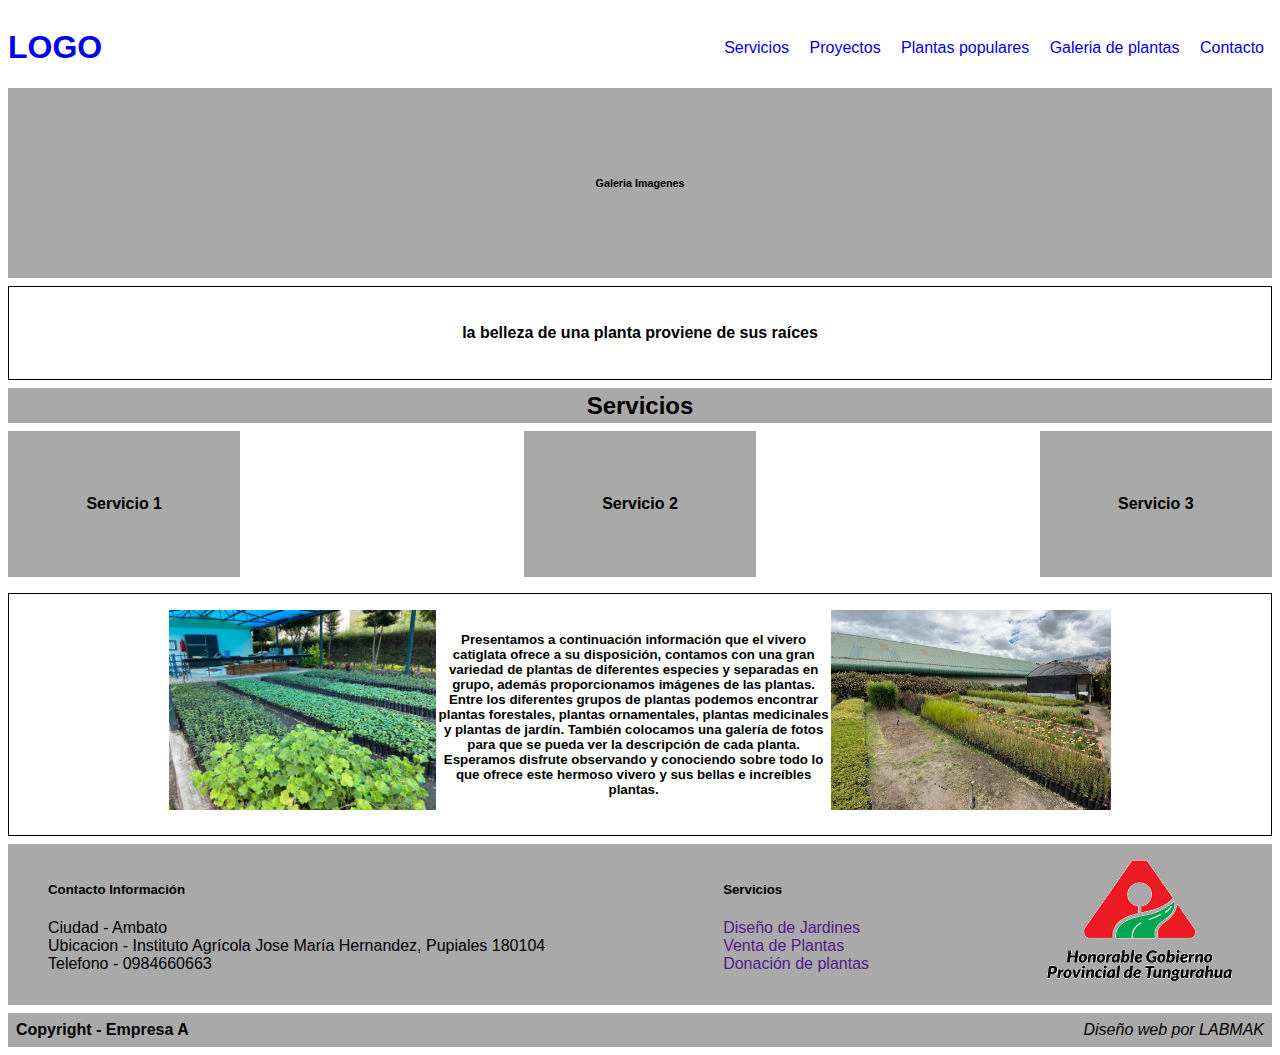
<file: index.html>
<!DOCTYPE html>
<html lang="en">
<head>
    <meta charset="UTF-8">
    <meta http-equiv="X-UA-Compatible" content="IE=edge">
    <meta name="viewport" content="width=device-width, initial-scale=1.0">
    <title>Titulo Sitio</title>
    <link rel="stylesheet" href="./style/style.css">
</head>
<body>
    <header>
        <picture>
            <a href="./index.html"><h1>LOGO</h1></a>
        </picture>
        <nav class=navigation-bar>
            <ul>
                <li><a href="./Servicios.html">Servicios</a></li>
                <li><a href="./Proyectos.html">Proyectos</a></li>
                <li><a href="./Plantas-Populares.html">Plantas populares</a></li>
                <li><a href="./Galeria-plantas.html">Galeria de plantas</a></li>
                <li><a href="./Contacto.html">Contacto</a></li>
            </ul>
        </nav>
    </header>
    <main>
        <div id="images-gallery">
            <h6>Galeria Imagenes</h6>
        </div>
        <div id="slogan">
            <h4>la belleza de una planta proviene de sus raíces</h4>
        </div>
        <div id="services-description">
            <h2>Servicios</h2>
            <div id="quick-look-services">
                <div class="service">
                    <h4>Servicio 1</h4>
                </div>
                <div class="service" >
                    <h4>Servicio 2</h4>
                </div>
                <div class="service">
                    <h4>Servicio 3</h4>
                </div>
            </div>
        </div>
        <div id="quick-description">
            <img src="./images/59b2dfc9-026e-4898-99e2-046761c7de7a.jpg" alt="" width="500" height="200">
            <center><h5>Presentamos a continuación información que el vivero catiglata ofrece a su disposición, contamos con una gran variedad de plantas de diferentes especies y separadas en grupo, además proporcionamos imágenes de las plantas.
                Entre los diferentes grupos de plantas podemos encontrar plantas forestales, plantas ornamentales, plantas medicinales y plantas de jardín.
                
                También colocamos una galería de fotos para que se pueda ver la descripción de cada planta.
                Esperamos disfrute observando y conociendo sobre todo lo que ofrece este hermoso vivero y sus bellas e increíbles plantas.</h5></center>
            
            <img src="./images/cb94859d-7ee5-4654-9fe1-4bc8fee20853.jpg" alt="" width="280" height="200">
        </div>
    </main>
    <footer>
        <div id="info-footer">
            <div id="contact-section-footer">
                <h5>Contacto Información</h5>
                <nav class="navigation-box">
                    <ul>
                        <li>Ciudad - Ambato</li>
                        <li>Ubicacion - Instituto Agrícola Jose María Hernandez, Pupiales 180104</li>
                        <li>Telefono - 0984660663 </li>
                    </ul>
                </nav>
            </div>
            <div id="services-section-footer">
                <h5>Servicios</h5>
                <nav class="navigation-box">
                    <ul>
                        <li><a href="">Diseño de Jardines</a></li>
                        <li><a href="">Venta de Plantas</a></li>
                        <li><a href="">Donación de plantas</a></li>
                    </ul>
                </nav>
            </div>
            <div id="sponsor-section-footer">
                <picture>
                    <img src="./images/logoGAD.png" alt="Gad Tungurahua">
                </picture>
            </div>
        </div>
        <div id="credits">
            <strong>Copyright - Empresa A</strong>
            <em>Diseño web por LABMAK</em>
        </div>
    </footer>
</body>
</html>
</file>
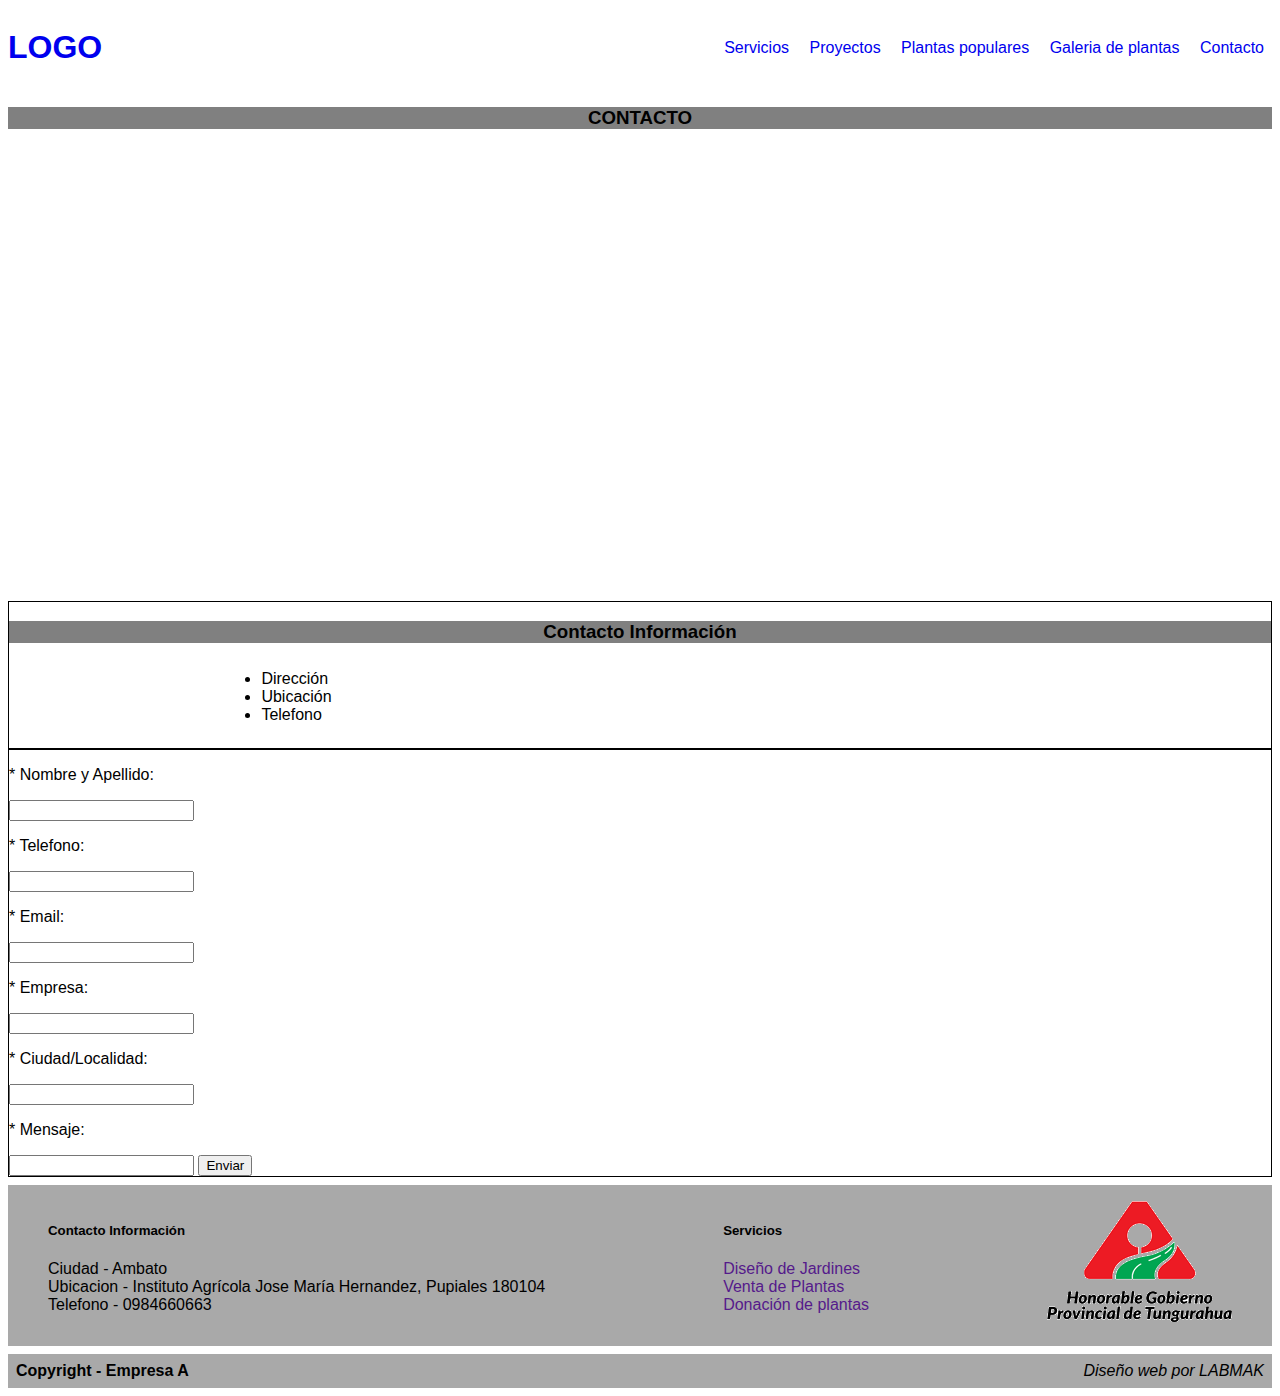
<file: Contacto.html>
<!DOCTYPE html>
<html lang="en">
<head>
    <meta charset="UTF-8">
    <meta http-equiv="X-UA-Compatible" content="IE=edge">
    <meta name="viewport" content="width=device-width, initial-scale=1.0">
    <title>Document</title>
    <link rel="stylesheet" href="./style/style.css">
    <link rel="stylesheet" href="./style/style_contacto.css">
</head>
<body>
    <header>
        <picture>
            <a href="./index.html"><h1>LOGO</h1></a>
        </picture>
        <nav class=navigation-bar>
            <ul>
                <li><a href="./Servicios.html">Servicios</a></li>
                <li><a href="./Proyectos.html">Proyectos</a></li>
                <li><a href="./Plantas-Populares.html">Plantas populares</a></li>
                <li><a href="./Galeria-plantas.html">Galeria de plantas</a></li>
                <li><a href="./Contacto.html">Contacto</a></li>
            </ul>
        </nav>
    </header>
    <main>
        <h3>CONTACTO</h3>
        <div>
            <center>
                <iframe src="https://www.google.com/maps/embed?pb=!1m18!1m12!1m3!1d997.2222168357277!2d-78.60721257082649!3d-1.2367536999436228!2m3!1f0!2f0!3f0!3m2!1i1024!2i768!4f13.1!3m3!1m2!1s0x91d38108c64fd9f3%3A0xb14c0195e55ba900!2sVivero%20GAD%20Tugurahua!5e0!3m2!1ses!2sec!4v1617379482150!5m2!1ses!2sec" width="100%" height="450" style="border:0;" allowfullscreen="" loading="lazy"></iframe>
            </center>
        </div>
        <div id="contact-information">
            <h3>Contacto Información</h3>
            <ul>
                <li>Dirección </li>
                <li>Ubicación </li>
                <li>Telefono</li>
            </ul>
        </div>
        <div id="form-contact">
            <p>* Nombre y Apellido: </p>
            <input type="text" name="" id="">
            <p>* Telefono: </p>
            <input type="text" name="" id="">
            <p>* Email: </p>
            <input type="text" name="" id="">
            <p>* Empresa: </p>
            <input type="text" name="" id="">
            <p>* Ciudad/Localidad: </p>
            <input type="text" name="" id="">
            <p>* Mensaje: </p>
            <input type="text" name="" id="">
            <input type="button" value="Enviar">
        </div>
    </main>
    <footer>
        <div id="info-footer">
            <div id="contact-section-footer">
                <h5>Contacto Información</h5>
                <nav class="navigation-box">
                    <ul>
                        <li>Ciudad - Ambato</li>
                        <li>Ubicacion - Instituto Agrícola Jose María Hernandez, Pupiales 180104</li>
                        <li>Telefono - 0984660663 </li>
                    </ul>
                </nav>
            </div>
            <div id="services-section-footer">
                <h5>Servicios</h5>
                <nav class="navigation-box">
                    <ul>
                        <li><a href="">Diseño de Jardines</a></li>
                        <li><a href="">Venta de Plantas</a></li>
                        <li><a href="">Donación de plantas</a></li>
                    </ul>
                </nav>
            </div>
            <div id="sponsor-section-footer">
                <picture>
                    <img src="./images/logoGAD.png" alt="Gad Tungurahua">
                </picture>
            </div>
        </div>
        <div id="credits">
            <strong>Copyright - Empresa A</strong>
            <em>Diseño web por LABMAK</em>
        </div>
    </footer>
</body>
</html>
</file>
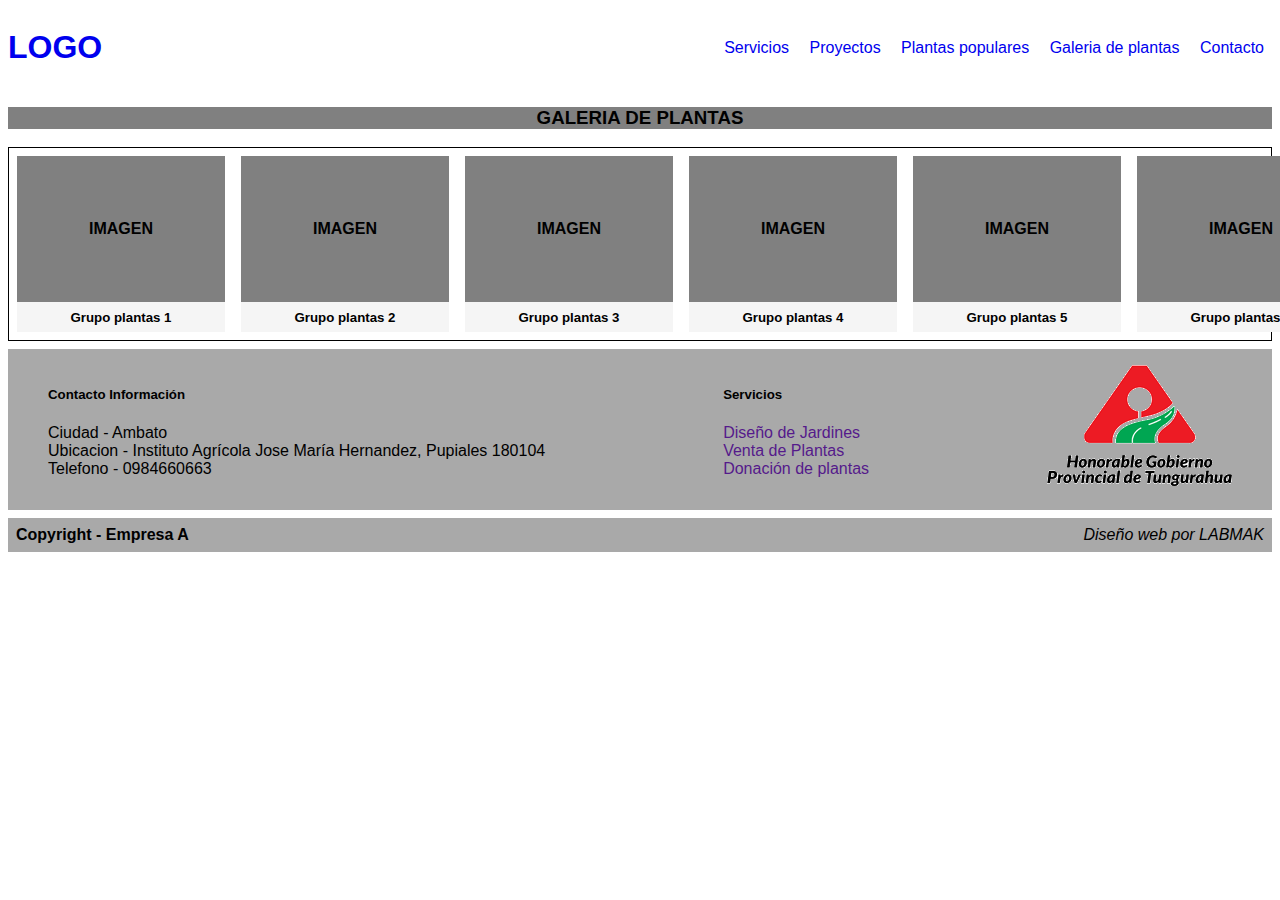
<file: Galeria-plantas.html>
<!DOCTYPE html>
<html lang="en">
<head>
    <meta charset="UTF-8">
    <meta http-equiv="X-UA-Compatible" content="IE=edge">
    <meta name="viewport" content="width=device-width, initial-scale=1.0">
    <title>Document</title>
    <link rel="stylesheet" href="./style/style.css">
    <link rel="stylesheet" href="./style/style_grupo_plantas.css">
</head>
<body>
    <header>
        <picture>
            <a href="./index.html"><h1>LOGO</h1></a>
        </picture>
        <nav class=navigation-bar>
            <ul>
                <li><a href="./Servicios.html">Servicios</a></li>
                <li><a href="./Proyectos.html">Proyectos</a></li>
                <li><a href="./Plantas-Populares.html">Plantas populares</a></li>
                <li><a href="./Galeria-plantas.html">Galeria de plantas</a></li>
                <li><a href="./Contacto.html">Contacto</a></li>
            </ul>
        </nav>
    </header>
    <main>
        <h3>GALERIA DE PLANTAS</h3>
        <div id="plant-group-container">
            <div class="plant-group">
                <picture>
                    <h4>IMAGEN</h4>
                </picture>
                <h5>Grupo plantas 1</h5>
            </div>
            <div class="plant-group">
                <picture>
                    <h4>IMAGEN</h4>
                </picture>
                <h5>Grupo plantas 2</h5>
            </div>
            <div class="plant-group">
                <picture>
                    <h4>IMAGEN</h4>
                </picture>
                <h5>Grupo plantas 3</h5>
            </div>
            <div class="plant-group">
                <picture>
                    <h4>IMAGEN</h4>
                </picture>
                <h5>Grupo plantas 4</h5>
            </div>
            <div class="plant-group">
                <picture>
                    <h4>IMAGEN</h4>
                </picture>
                <h5>Grupo plantas 5</h5>
            </div>
            <div class="plant-group">
                <picture>
                    <h4>IMAGEN</h4>
                </picture>
                <h5>Grupo plantas 6</h5>
            </div>
            <div class="plant-group">
                <picture>
                    <h4>IMAGEN</h4>
                </picture>
                <h5>Grupo plantas 7</h5>
            </div>
            <div class="plant-group">
                <picture>
                    <h4>IMAGEN</h4>
                </picture>
                <h5>Grupo plantas 8</h5>
            </div>
            <div class="plant-group">
                <picture>
                    <h4>IMAGEN</h4>
                </picture>
                <h5>Grupo plantas 9</h5>
            </div>
        </div>
    </main>
    <footer>
        <div id="info-footer">
            <div id="contact-section-footer">
                <h5>Contacto Información</h5>
                <nav class="navigation-box">
                    <ul>
                        <li>Ciudad - Ambato</li>
                        <li>Ubicacion - Instituto Agrícola Jose María Hernandez, Pupiales 180104</li>
                        <li>Telefono - 0984660663 </li>
                    </ul>
                </nav>
            </div>
            <div id="services-section-footer">
                <h5>Servicios</h5>
                <nav class="navigation-box">
                    <ul>
                        <li><a href="">Diseño de Jardines</a></li>
                        <li><a href="">Venta de Plantas</a></li>
                        <li><a href="">Donación de plantas</a></li>
                    </ul>
                </nav>
            </div>
            <div id="sponsor-section-footer">
                <picture>
                    <img src="./images/logoGAD.png" alt="Gad Tungurahua">
                </picture>
            </div>
        </div>
        <div id="credits">
            <strong>Copyright - Empresa A</strong>
            <em>Diseño web por LABMAK</em>
        </div>
    </footer>
</body>
</html>
</file>
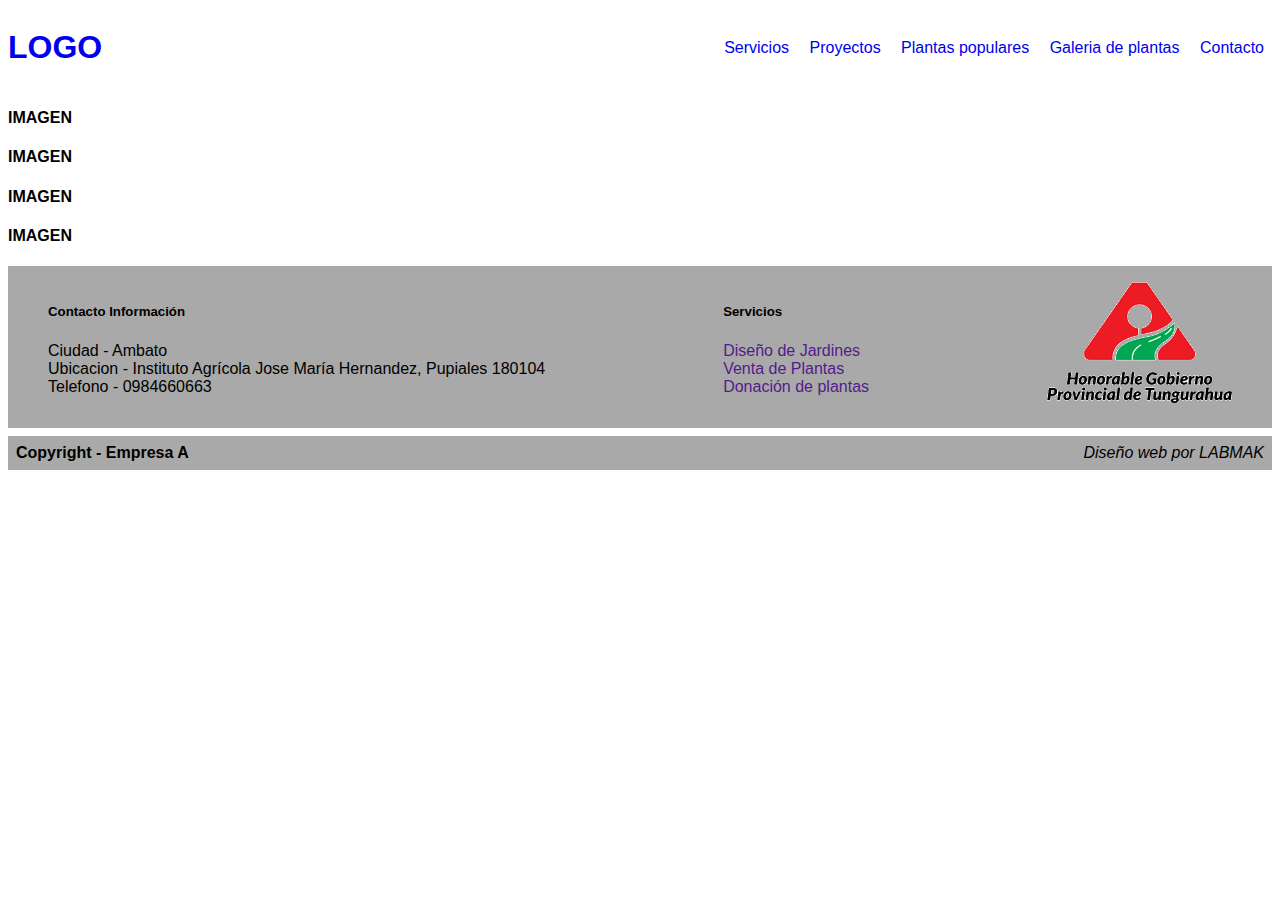
<file: Grupo-plantas.html>
<!DOCTYPE html>
<html lang="en">
<head>
    <meta charset="UTF-8">
    <meta http-equiv="X-UA-Compatible" content="IE=edge">
    <meta name="viewport" content="width=device-width, initial-scale=1.0">
    <title>Document</title>
    <link rel="stylesheet" href="./style/style.css">
    <link rel="stylesheet" href="./style/style_grupo_plantas.css">
</head>
<body>
    <header>
        <picture>
            <a href="./index.html"><h1>LOGO</h1></a>
        </picture>
        <nav class=navigation-bar>
            <ul>
                <li><a href="./Servicios.html">Servicios</a></li>
                <li><a href="./Proyectos.html">Proyectos</a></li>
                <li><a href="./Plantas-Populares.html">Plantas populares</a></li>
                <li><a href="./Galeria-plantas.html">Galeria de plantas</a></li>
                <li><a href="./Contacto.html">Contacto</a></li>
            </ul>
        </nav>
    </header>
    <main>
        <h4>IMAGEN</h4>
        <h4>IMAGEN</h4>
        <h4>IMAGEN</h4>
        <h4>IMAGEN</h4>
    </main>
    <footer>
        <div id="info-footer">
            <div id="contact-section-footer">
                <h5>Contacto Información</h5>
                <nav class="navigation-box">
                    <ul>
                        <li>Ciudad - Ambato</li>
                        <li>Ubicacion - Instituto Agrícola Jose María Hernandez, Pupiales 180104</li>
                        <li>Telefono - 0984660663 </li>
                    </ul>
                </nav>
            </div>
            <div id="services-section-footer">
                <h5>Servicios</h5>
                <nav class="navigation-box">
                    <ul>
                        <li><a href="">Diseño de Jardines</a></li>
                        <li><a href="">Venta de Plantas</a></li>
                        <li><a href="">Donación de plantas</a></li>
                    </ul>
                </nav>
            </div>
            <div id="sponsor-section-footer">
                <picture>
                    <img src="./images/logoGAD.png" alt="Gad Tungurahua">
                </picture>
            </div>
        </div>
        <div id="credits">
            <strong>Copyright - Empresa A</strong>
            <em>Diseño web por LABMAK</em>
        </div>
    </footer>
</body>
</html>
</file>
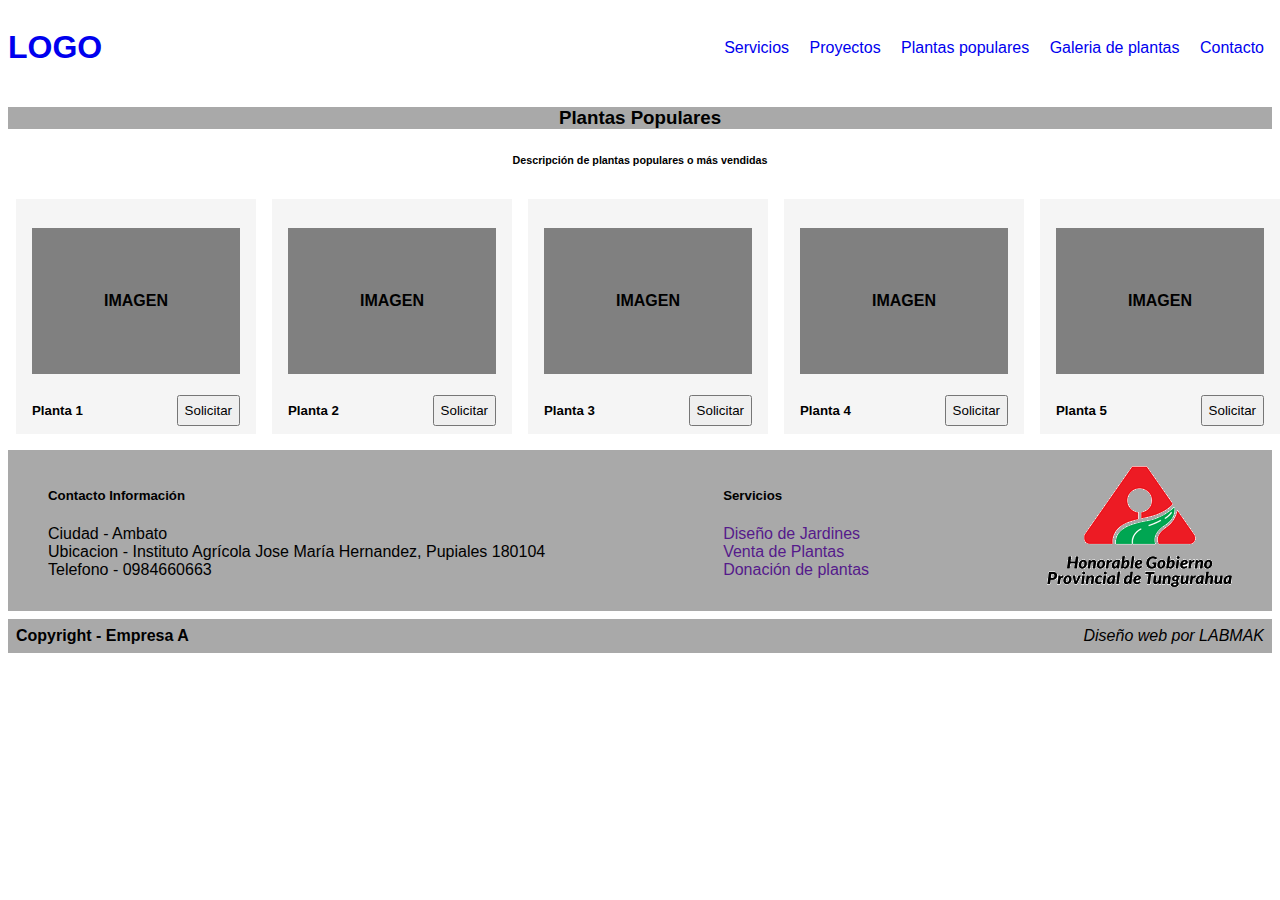
<file: Plantas-Populares.html>
<!DOCTYPE html>
<html lang="en">
<head>
    <meta charset="UTF-8">
    <meta http-equiv="X-UA-Compatible" content="IE=edge">
    <meta name="viewport" content="width=device-width, initial-scale=1.0">
    <title>Document</title>
    <link rel="stylesheet" href="./style/style.css">
    <link rel="stylesheet" href="./style/style_plantas_populares.css">
</head>
<body>
    <header>
        <picture>
            <a href="./index.html"><h1>LOGO</h1></a>
        </picture>
        <nav class=navigation-bar>
            <ul>
                <li><a href="./Servicios.html">Servicios</a></li>
                <li><a href="./Proyectos.html">Proyectos</a></li>
                <li><a href="./Plantas-Populares.html">Plantas populares</a></li>
                <li><a href="./Galeria-plantas.html">Galeria de plantas</a></li>
                <li><a href="./Contacto.html">Contacto</a></li>
            </ul>
        </nav>
    </header>
    <main>
        <h3>Plantas Populares</h3>
        <h6>Descripción de plantas populares o más vendidas</h6>
        <div id="plants-container">
            <div class="plant-link">
                <picture>
                    <h4>IMAGEN</h4>
                </picture>
                <h5>Planta 1</h5>
                <input type="button" value="Solicitar">
            </div>
            <div class="plant-link">
                <picture>
                    <h4>IMAGEN</h4>
                </picture>
                <h5>Planta 2</h5>
                <input type="button" value="Solicitar">
            </div>
            <div class="plant-link">
                <picture>
                    <h4>IMAGEN</h4>
                </picture>
                <h5>Planta 3</h5>
                <input type="button" value="Solicitar">
            </div>
            <div class="plant-link">
                <picture>
                    <h4>IMAGEN</h4>
                </picture>
                <h5>Planta 4</h5>
                <input type="button" value="Solicitar">
            </div>
            <div class="plant-link">
                <picture>
                    <h4>IMAGEN</h4>
                </picture>
                <h5>Planta 5</h5>
                <input type="button" value="Solicitar">
            </div>
            <div class="plant-link">
                <picture>
                    <h4>IMAGEN</h4>
                </picture>
                <h5>Planta 6</h5>
                <input type="button" value="Solicitar">
            </div>
        </div>
    </main>
    <footer>
        <div id="info-footer">
            <div id="contact-section-footer">
                <h5>Contacto Información</h5>
                <nav class="navigation-box">
                    <ul>
                        <li>Ciudad - Ambato</li>
                        <li>Ubicacion - Instituto Agrícola Jose María Hernandez, Pupiales 180104</li>
                        <li>Telefono - 0984660663 </li>
                    </ul>
                </nav>
            </div>
            <div id="services-section-footer">
                <h5>Servicios</h5>
                <nav class="navigation-box">
                    <ul>
                        <li><a href="">Diseño de Jardines</a></li>
                        <li><a href="">Venta de Plantas</a></li>
                        <li><a href="">Donación de plantas</a></li>
                    </ul>
                </nav>
            </div>
            <div id="sponsor-section-footer">
                <picture>
                    <img src="./images/logoGAD.png" alt="Gad Tungurahua">
                </picture>
            </div>
        </div>
        <div id="credits">
            <strong>Copyright - Empresa A</strong>
            <em>Diseño web por LABMAK</em>
        </div>
    </footer>
</body>
</html>
</file>
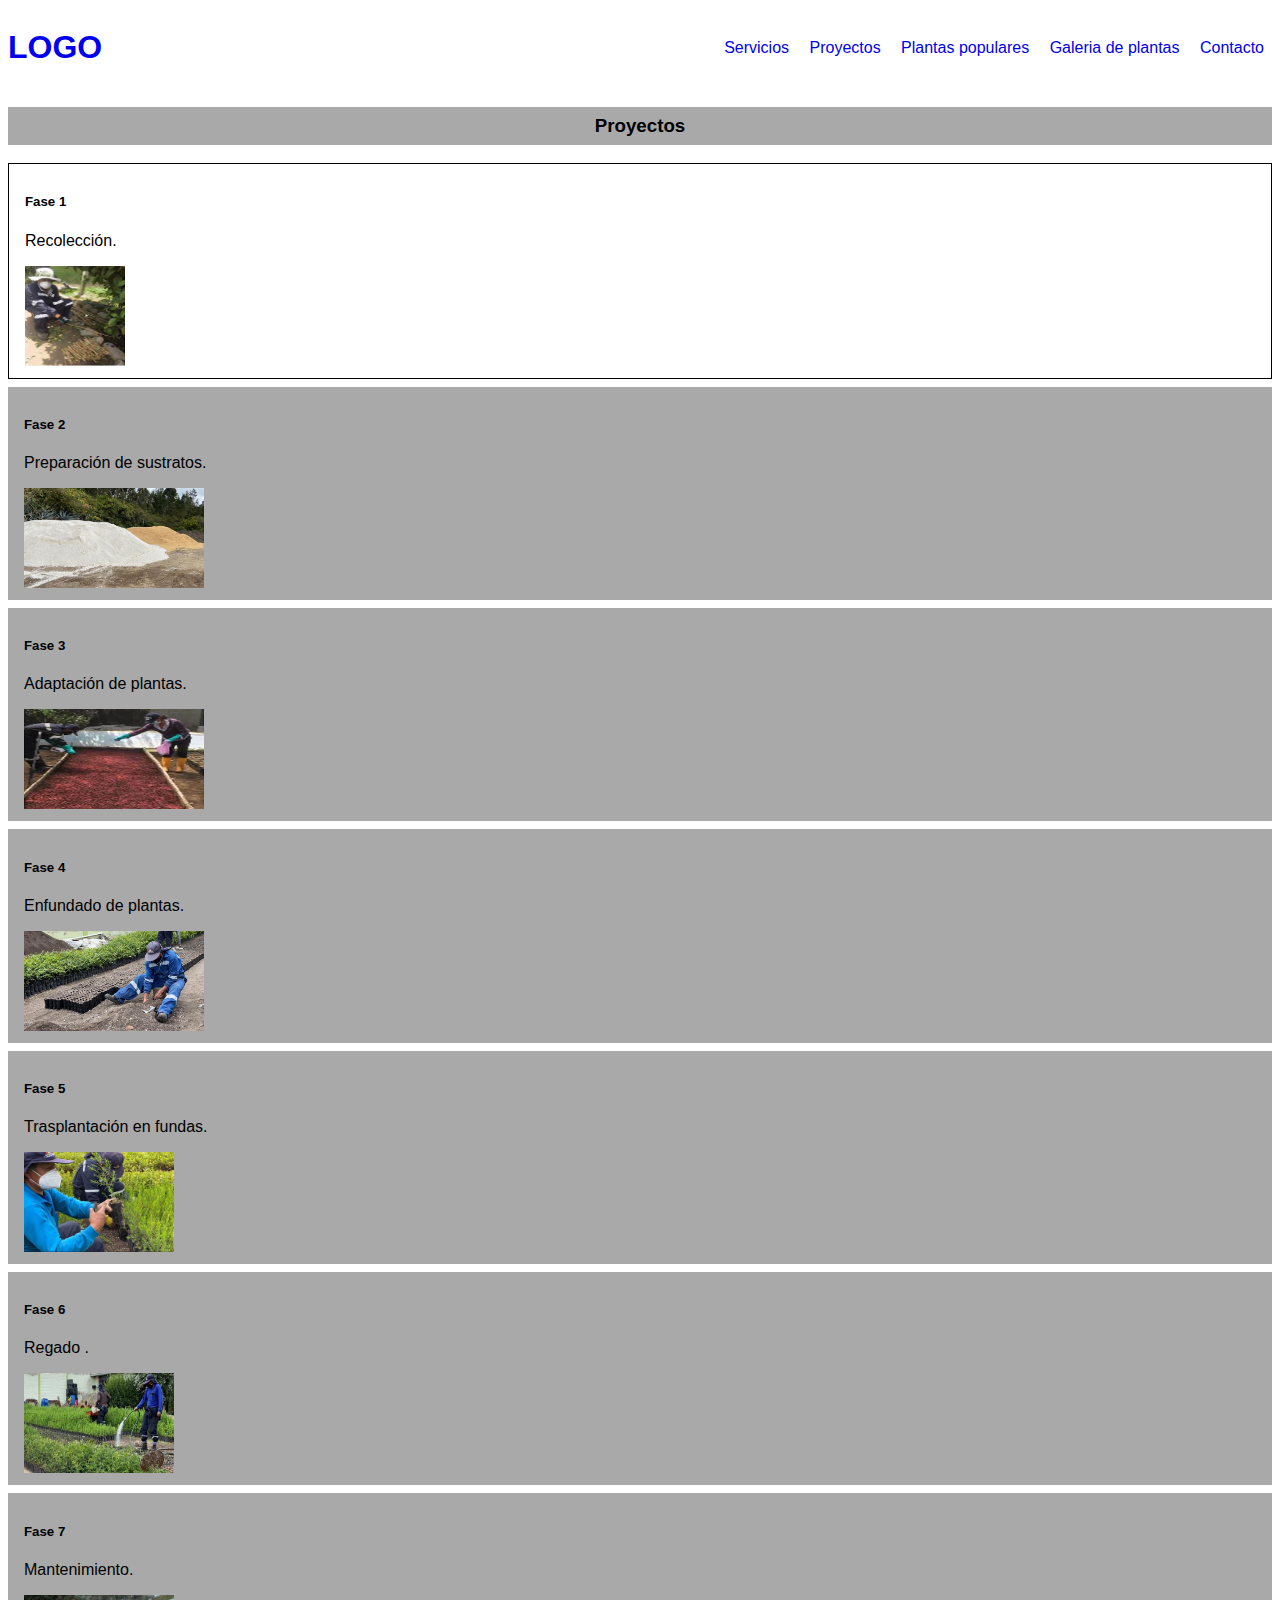
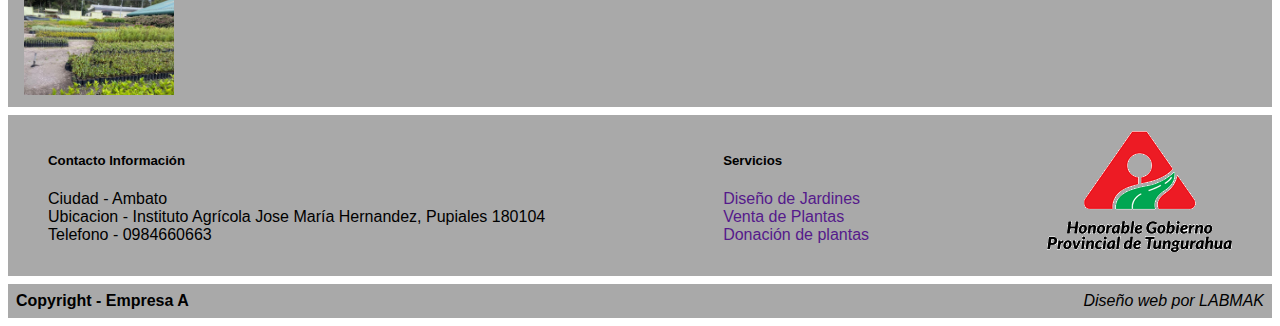
<file: Proyectos.html>
<!DOCTYPE html>
<html lang="en">
<head>
    <meta charset="UTF-8">
    <meta http-equiv="X-UA-Compatible" content="IE=edge">
    <meta name="viewport" content="width=device-width, initial-scale=1.0">
    <title>Document</title>
    <link rel="stylesheet" href="./style/style.css">
    <link rel="stylesheet" href="./style/style_proyectos.css">
</head>
<body>
    <header>
        <picture>
            <a href="./index.html"><h1>LOGO</h1></a>
        </picture>
        <nav class=navigation-bar>
            <ul>
                <li><a href="./Servicios.html">Servicios</a></li>
                <li><a href="./Proyectos.html">Proyectos</a></li>
                <li><a href="./Plantas-Populares.html">Plantas populares</a></li>
                <li><a href="./Galeria-plantas.html">Galeria de plantas</a></li>
                <li><a href="./Contacto.html">Contacto</a></li>
            </ul>
        </nav>
    </header>
    <main>
        <div id="main-projects">
            <h3>Proyectos</h3>
            <div id="projects-description">
                <h5>Fase 1</h5>
                    <p>Recolección.</p>
                    <img src="./images/img1.JPG" alt="" width="100" height="100">
                </div>
                <div class="project-description">
                    <h5>Fase 2</h5>
                    <p>Preparación de sustratos.</p>
                    <img src="./images/img2.JPG" alt="" width="180" height="100">
                </div>
                <div class="project-description">
                    <h5>Fase 3</h5>
                    <p>Adaptación de plantas.</p>
                    <img src="./images/img3.JPG" alt="" width="180" height="100">
                </div>
                <div class="project-description">
                    <h5>Fase 4</h5>
                    <p>Enfundado de plantas.</p>
                    <img src="./images/img4.JPG" alt="" width="180" height="100">
                </div>
                <div class="project-description">
                    <h5>Fase 5</h5>
                    <p>Trasplantación en fundas.</p>
                    <img src="./images/img5.JPG" alt="" width="150" height="100">
                </div>
                <div class="project-description">
                    <h5>Fase 6</h5>
                    <p>Regado .</p>
                    <img src="./images/img6.JPG" alt="" width="150" height="100">
                </div>
                <div class="project-description">
                    <h5>Fase 7</h5>
                    <p>Mantenimiento.</p>
                    <img src="./images/img7.JPG" alt="" width="150" height="100">
                </div>
            </div>
        </div>
    </main>
    <footer>
        <div id="info-footer">
            <div id="contact-section-footer">
                <h5>Contacto Información</h5>
                <nav class="navigation-box">
                    <ul>
                        <li>Ciudad - Ambato</li>
                        <li>Ubicacion - Instituto Agrícola Jose María Hernandez, Pupiales 180104</li>
                        <li>Telefono - 0984660663 </li>
                    </ul>
                </nav>
            </div>
            <div id="services-section-footer">
                <h5>Servicios</h5>
                <nav class="navigation-box">
                    <ul>
                        <li><a href="">Diseño de Jardines</a></li>
                        <li><a href="">Venta de Plantas</a></li>
                        <li><a href="">Donación de plantas</a></li>
                    </ul>
                </nav>
            </div>
            <div id="sponsor-section-footer">
                <picture>
                    <img src="./images/logoGAD.png" alt="Gad Tungurahua">
                </picture>
            </div>
        </div>
        <div id="credits">
            <strong>Copyright - Empresa A</strong>
            <em>Diseño web por LABMAK</em>
        </div>
    </footer>
</body>
</html>
</file>
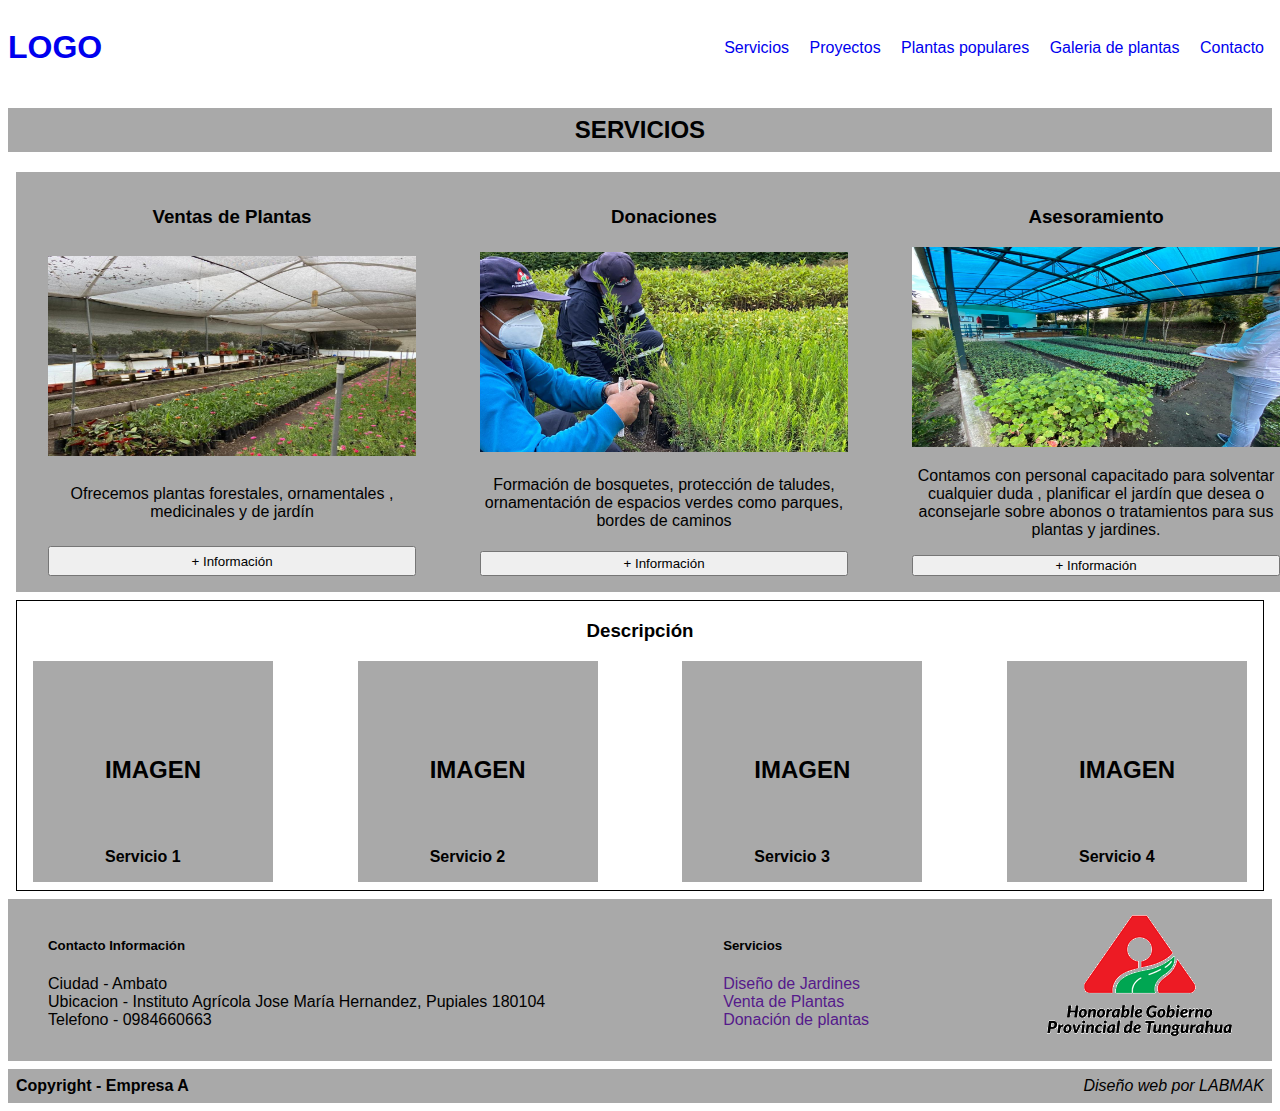
<file: Servicios.html>
<!DOCTYPE html>
<html lang="en">
<head>
    <meta charset="UTF-8">
    <meta http-equiv="X-UA-Compatible" content="IE=edge">
    <meta name="viewport" content="width=device-width, initial-scale=1.0">
    <title>Servicios</title>
    <link rel="stylesheet" href="./style/style.css">
    <link rel="stylesheet" href="./style/style_servicios.css">
</head>
<body>
    <header>
        <picture>
            <a href="./index.html"><h1>LOGO</h1></a>
        </picture>
        <nav class=navigation-bar>
            <ul>
                <li><a href="./Servicios.html">Servicios</a></li>
                <li><a href="./Proyectos.html">Proyectos</a></li>
                <li><a href="./Plantas-Populares.html">Plantas populares</a></li>
                <li><a href="./Galeria-plantas.html">Galeria de plantas</a></li>
                <li><a href="./Contacto.html">Contacto</a></li>
            </ul>
        </nav>
    </header>
    <main>
        <div id="services-container">
            <h2>SERVICIOS</h2>
            <div id="main-services">
                <div class="service">
                    <h3>Ventas de Plantas</h3>
                    <picture>
                        <img src="./images/90226530-5bc2-4c53-9440-4f7907b1eb91.jpg" alt="" width="368" height="200">
                    </picture>
                    <center><p>Ofrecemos plantas forestales, ornamentales , medicinales y de jardín </p></center>
                    <input type="button" value="+ Información">
                </div>
                <div class="service" >
                    <h3>Donaciones</h3>
                    <picture>
                        <img src="./images/0b46b68e-6faf-43f2-b671-30272b0378de.jpg" alt="" width="368" height="200">
                    </picture>
                    <center><p>Formación de bosquetes, protección de taludes, ornamentación de espacios verdes  como parques, bordes de caminos</p></center>
                    <input type="button" value="+ Información">
                </div>
                <div class="service">
                    <h3>Asesoramiento</h3>
                    <picture>
                        <img src="./images/b7dd4fc2-e35c-421b-83ff-6b8507fd7e64.jpg" alt="" width="368" height="200">
                    </picture>
                    <center><p>Contamos con personal capacitado  para solventar cualquier duda , planificar  el jardín  que desea  o aconsejarle sobre  abonos  o tratamientos para sus plantas  y jardines.</p></center>
                    <input type="button" value="+ Información">
                </div>
            </div>
        </div>
        <div id="services-description">
            <h3>Descripción</h3>
            <div id="services-imgs">
                <picture class="img-all-services">
                    <h4>IMAGEN</h2>
                    <h6>Servicio 1</h6>
                </picture>
                <picture class="img-all-services">
                    <h4>IMAGEN</h2>
                    <h6>Servicio 2</h6>
                </picture>
                <picture class="img-all-services">
                    <h4>IMAGEN</h2>
                    <h6>Servicio 3</h6>
                </picture>
                <picture class="img-all-services">
                    <h4>IMAGEN</h2>
                    <h6>Servicio 4</h6>
                </picture>
            </div>
        </div>
    </main>
    <footer>
        <div id="info-footer">
            <div id="contact-section-footer">
                <h5>Contacto Información</h5>
                <nav class="navigation-box">
                    <ul>
                        <li>Ciudad - Ambato</li>
                        <li>Ubicacion - Instituto Agrícola Jose María Hernandez, Pupiales 180104</li>
                        <li>Telefono - 0984660663 </li>
                    </ul>
                </nav>
            </div>
            <div id="services-section-footer">
                <h5>Servicios</h5>
                <nav class="navigation-box">
                    <ul>
                        <li><a href="">Diseño de Jardines</a></li>
                        <li><a href="">Venta de Plantas</a></li>
                        <li><a href="">Donación de plantas</a></li>
                    </ul>
                </nav>
            </div>
            <div id="sponsor-section-footer">
                <picture>
                    <img src="./images/logoGAD.png" alt="Gad Tungurahua">
                </picture>
            </div>
        </div>
        <div id="credits">
            <strong>Copyright - Empresa A</strong>
            <em>Diseño web por LABMAK</em>
        </div>
    </footer>
</body>
</html>
</file>
<file: style/style.css>
body {
    font-family: Arial, Helvetica, sans-serif;
}

a {
    text-decoration: none;
}

/*Header*/
header {
    display: flex;
    justify-content: space-between;
}

.navigation-bar {
    align-self: center;
}

.navigation-bar ul li {
    display: inline-block;
    padding: 0rem 0.5rem;
}

/*Main*/
#images-gallery {
    display: flex;
    justify-content: center;
    background-color: darkgray;
    padding: 4rem 10rem;
    margin-bottom: 0.5rem;
}

#slogan {
    display: flex;
    justify-content: center;
    border: 1px solid black;
    padding: 1rem 10rem;
    margin-bottom: 0.5rem;
}

#services-description {
    margin-bottom: 0.5rem;
}

#services-description h2{
    display: flex;
    justify-content: center;
    background-color: darkgray;
    padding: 0.2rem 10rem;
    margin: 0px;
}

#quick-look-services {
    display: flex;
    justify-content: space-between;
    margin: 0rem -0.5rem;
}

.service h4 {
    padding: 4rem 4.9rem;
    margin: 0.5rem 0.5rem;
    background-color: darkgray;
}

#quick-description {
    display: flex;
    justify-content: center;
    padding: 1rem 10rem;
    border: 1px solid black;
}

/*Footer*/
#info-footer {
    display: flex;
    justify-content: space-between;
    margin: 0.5rem 0rem;
    background-color: darkgray;
}

.navigation-box li {
    list-style: none;
}

.navigation-box ul {
    padding-inline-start: 0;
}

#contact-section-footer {
    margin: 0.5rem 0.5rem;
    padding: 0.5rem 2rem;
}

#info-section-footer {
    margin: 0.5rem 0.5rem;
    padding: 0.5rem 2rem;
}

#services-section-footer {
    margin: 0.5rem 0.5rem;
    padding: 0.5rem 2rem;
}

#sponsor-section-footer {
    margin: 0.5rem 0.5rem;
    padding: 0.5rem 2rem;
}

#credits {
    display: flex;
    justify-content: space-between;
    padding: 0.5rem 0.5rem;
    background-color: darkgray;
}
</file>
<file: style/style_contacto.css>
/*Main*/
main h3 {
    display: flex;
    justify-content: center;
    background-color: gray;
}

main h4 {
    display: flex;
    justify-content: center;
    margin: 1rem 0;
    padding: 10rem 10rem;
    background-color: gray;
}

#contact-information {
    border: 1px solid black;
}

#contact-information ul {
    padding: 0.5rem 0 0.5rem 20%;
}

#form-contact {
    /*display: flex;*/
    border: 1px solid black;
}
</file>
<file: style/style_grupo_plantas.css>
/*Main*/
main h3 {
    display: flex;
    justify-content: center;
    background-color: gray;
}

#plant-group-container {
    display: flex;
    border: 1px solid black;
}

.plant-group {
    background-color: whitesmoke;
    margin: 0.5rem 0.5rem;
    padding: 0.5rem 1rem;
}

.plant-group picture h4 {
    background-color: gray;
    margin: -0.5rem -1rem 0rem -1rem;
    padding: 4rem 4.5rem;
}

.plant-group h5 {
    display: flex;
    justify-content: center;
    margin: 0.5rem;
    margin-bottom: -0.1rem;
}
</file>
<file: style/style_plantas_populares.css>
/*Main*/

main h3 {
    display: flex;
    justify-content: center;
    background-color: darkgrey;
}

main h6 {
    display: flex;
    justify-content: center;

}

#plants-container {
    display: flex;
}

.plant-link {
    display: flex;
    flex-wrap: wrap;
    justify-content: space-between;
    margin: 0.5rem 0.5rem;
    padding: 0.5rem 1rem;
    background-color: whitesmoke;
}

.plant-link picture h4 {
    background-color: gray;
    padding: 4rem 4.5rem;
}

.plant-link h5 {
    margin: 0.5rem 1rem 0.5rem 0;
}
</file>
<file: style/style_proyectos.css>
/*Main*/
#main-projects h3 {
    display: flex;
    justify-content: center;
    background-color: darkgrey;
    padding: 0.5rem 10rem;
}

#projects-description {
    border: 1px solid black;
    padding: 0.5rem 1rem;
}

#projects-description h6 {
    font-size: 0.8rem;
}

.project-description {
    background-color: darkgrey;
    padding: 0.5rem 1rem;
    margin: 0.5rem 0rem;
}
</file>
<file: style/style_servicios.css>
body {

}

/*Main*/

#services-container h2{
    display: flex;
    justify-content: center;
    background-color: darkgrey;
    padding: 0.5rem 10rem;
}

#main-services {
    display: flex;
    justify-content: space-between;
    margin: 0.5rem 0.5rem;
}

.service {
    background-color: darkgray;
    padding: 1rem 2rem;
    display: grid;
}

.service h3 {
    display: flex;
    justify-content: center;
    background-color: darkgrey;
}

.service p {
    display: flex;
    justify-content: center;
}

.service input {
    display: flex;
    justify-content: center;
}

#services-description {
    margin: 0rem 0.5rem;
    border: 1px solid black;
}

#services-description h3 {
    display: flex;
    justify-content: center;
}

#services-imgs {
    display: flex;
    justify-content: space-between;
    margin: 0.5rem 1rem;
}

.img-all-services {
    background-color: darkgrey;
    padding: 4rem 4.5rem;
}

#services-imgs h4 {
    font-size: 1.5rem;
    margin-bottom: 4rem;
}

#services-imgs h6 {
    font-size: 1rem;
    margin: 0.5rem 0rem -3rem 0rem;
}
</file>
